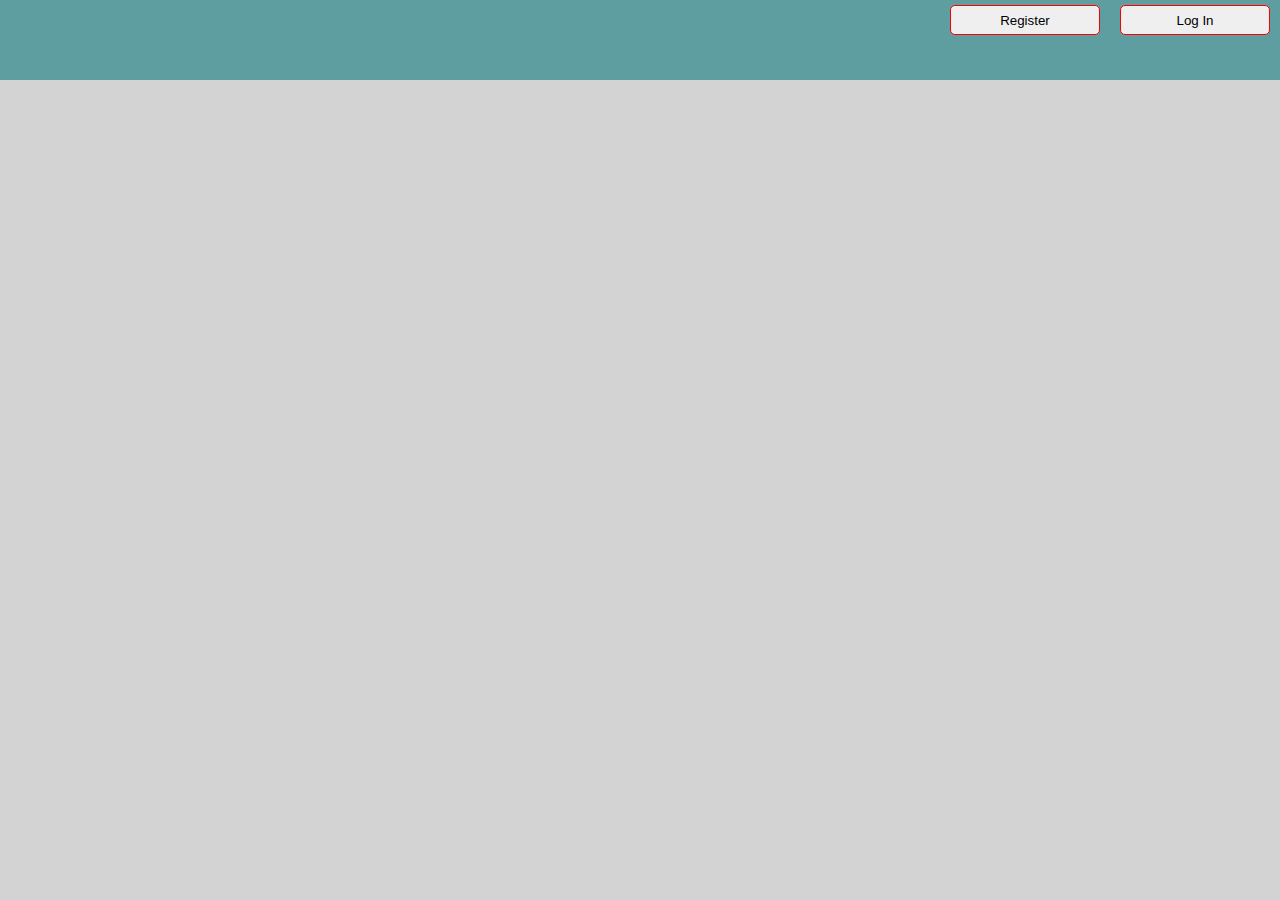
<file: index.html>
<!DOCTYPE html>
<html lang="en">
<head>
    <meta charset="UTF-8">
    <meta name="viewport" content="width=device-width, initial-scale=1.0">
    <meta http-equiv="X-UA-Compatible" content="IE=7">
    <title>Payment</title>
    <link rel="stylesheet" href="css/main.css">

</head>
<body>
<div id="header">
    <button type="button" class="register">Register</button>
    <button type="button" class="login">Log In</button>
</div>
<div id="container">
    <div id="register_form">
        <form id="register-form">
            <label for="firstName">First Name</label>
            <input type="text" id="firstName" name="firstName" required>
            <label for="lastName">Last Name</label>
            <input type="text" id="lastName" name="lastName" required>
            <label for="age">Age</label>
            <input type="text" id="age" name="age" required>
            <label for="email">E-mail</label>
            <input type="email" id="email" name="email" required>
            <label for="phone">Phone</label>
            <input type="text" id="phone" name="phone" required>
            <label for="password">Password</label>
            <input type="password" id="password" name="password" required>
            <button type="button" class="save" value="save">Save</button>
        </form>
    </div>
    <div id="login_form">
        <form id="login-form">
            <label for="login">LogIn</label>
            <input type="text" id="login" name="login" value="">
            <label for="pass">Password</label>
            <input type="text" id="pass" name="pass" value="">
            <button type="button" class="enter">LogIn</button>
        </form>
    </div>
</div>
<script src="js/main.js"></script>
</body>
</html>
</file>
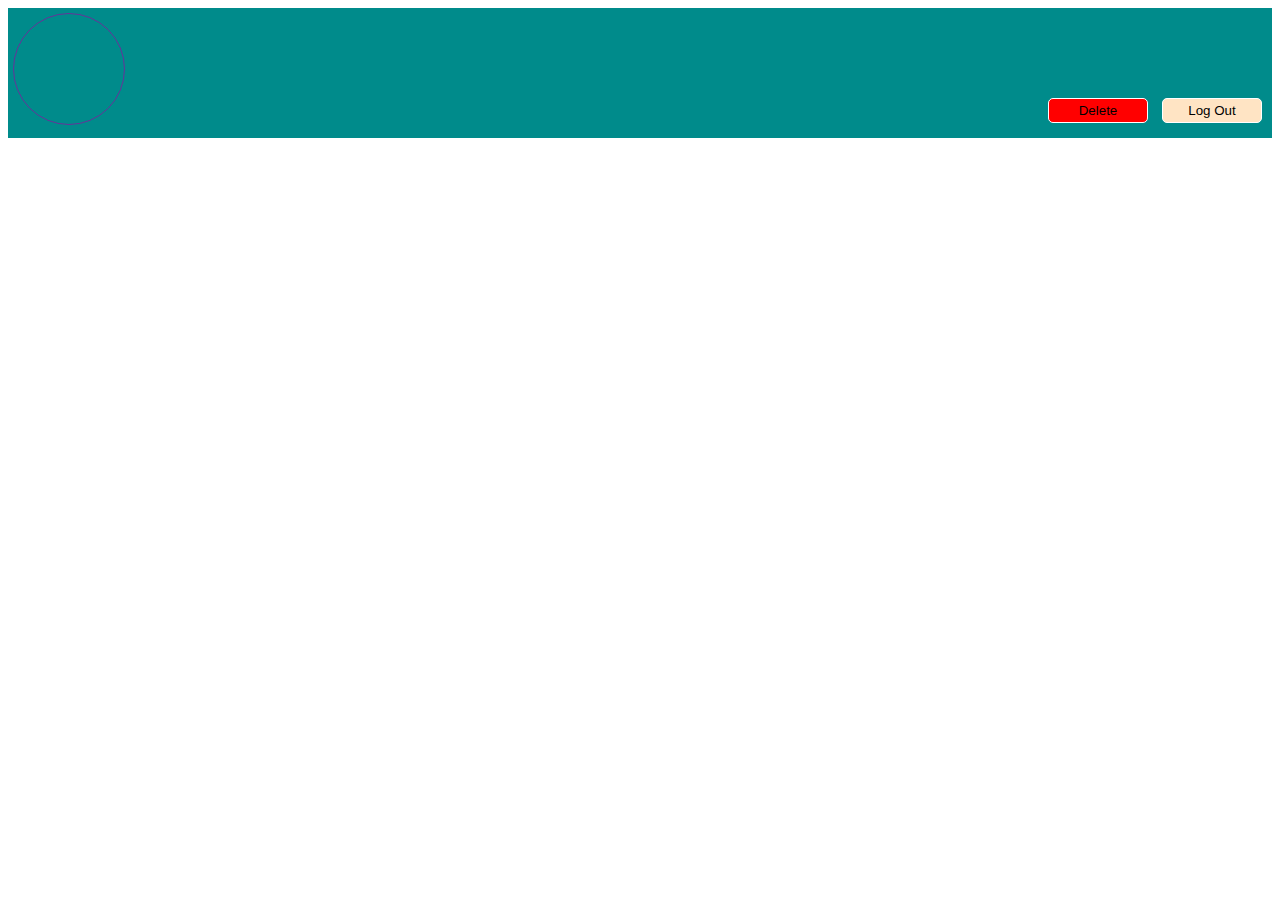
<file: users/user.html>
<!DOCTYPE html>
<html lang="en">
<head>
    <meta charset="UTF-8">
    <meta name="viewport" content="width=device-width, initial-scale=1.0">
    <meta http-equiv="X-UA-Compatible" content="IE=7">
    <title>Payment</title>
    <link rel="stylesheet" href="../css/user.css">
</head>
<body>
<header id="header">
    <div id="right">
        <div id="image">
            <div id="profileAvatar"></div>
            <div id="upload">
                <form id="avatar">
                    <input type="file" id="inpFile" name="file" accept="image/*">
                    <label for="inpFile">Choose Photo</label>
                </form>
            </div>
        </div>
            <div id="profileName">
                <a href="/AdminJs/users/user.html" id="fullName"></a>
            </div>


    </div>
    <div id="left">
        <button id="delete" type="button">Delete</button>
        <button id="logout" type="button">Log Out</button>
    </div>
</header>
<div id="container">
    <div id="side"></div>
    <div id="content"></div>
</div>

<script src="../js/user.js"></script>
</body>
</html>
</file>
<file: css/main.css>
body {
    margin: 0;
    padding: 0;
    display: block;
    background-color: lightgrey;
}
#login_form span{
    color: red;
}
#header {
    display: flex;
    justify-content: end;
    width: 100%;
    height: 80px;
    background-color: cadetblue;
}

.register,
.login {
    width: 150px;
    height: 30px;
    border: 1px solid red;
    border-radius: 5px;
    margin: 5px 10px;
}
#register_form  {
    margin: 3px auto;
    width: 300px;
    display: none;
}
input {
    border: 2px solid darkcyan;
}
#register-form {
    display: inline-block;
    margin: auto;
}

#register_form .save {
    width: 120px;
    height: 30px;
    border: 1px solid rebeccapurple;
    border-radius: 5px;
    margin: 5px 0;
}

#login_form .enter {
    width: 120px;
    height: 30px;
    border: 1px solid fuchsia;
    border-radius: 5px;
}

#register-form input {
    width: 95%;
    height: 25px;
    margin: 5px auto;
}

#login-form {
    display: inline-block;
    margin: auto;
}

#container #login_form {
    margin: 50px auto;
    width: 300px;
    display: none;
}

#login-form input {
    width: 95%;
    height: 25px;
    margin: 5px auto;
}
</file>
<file: css/user.css>
a {
    text-decoration: none;
}
#header {
    width: 100%;
    display: flex;
    justify-content: space-between;
    background-color: darkcyan;
    height: 130px;
}
#right {
    margin: 0 5px;
}
input[type = "file"] {
    display: none;
}
label {
    width: 103px;
    height: 20px;
    background-color: grey;
    color: white;
    opacity: 0.7;
    position: absolute;
    margin: 50px 5px;
    display: flex;
    justify-content: center;
    align-items: center;
}
#profileAvatar {
    margin: 5px auto;
}
#upload{
    margin: 5px auto;
    display: none;
}
#right {
    width: 300px;
    display: flex;
    justify-content: space-between;
}
#profileAvatar {
    width: 110px;
    height: 110px;
    border-radius: 50%;
    border: 1px solid rebeccapurple;
    position: absolute;
}
#profileName {
    margin-top: 90px;
}
#profileName span {
    color: white;
    font-size: 22px;
}
#profileName span:hover {
    color: lightgrey;
}
#logout {
    margin-top: 90px;
    width: 100px;
    height: 25px;
    background-color: bisque;
    border-radius: 5px;
    border: 1px solid white;
    margin-right: 10px;
}
#delete {
    margin-top: 90px;
    width: 100px;
    height: 25px;
    background-color: red;
    border-radius: 5px;
    border: 1px solid white;
    margin-right: 10px;
}
</file>
